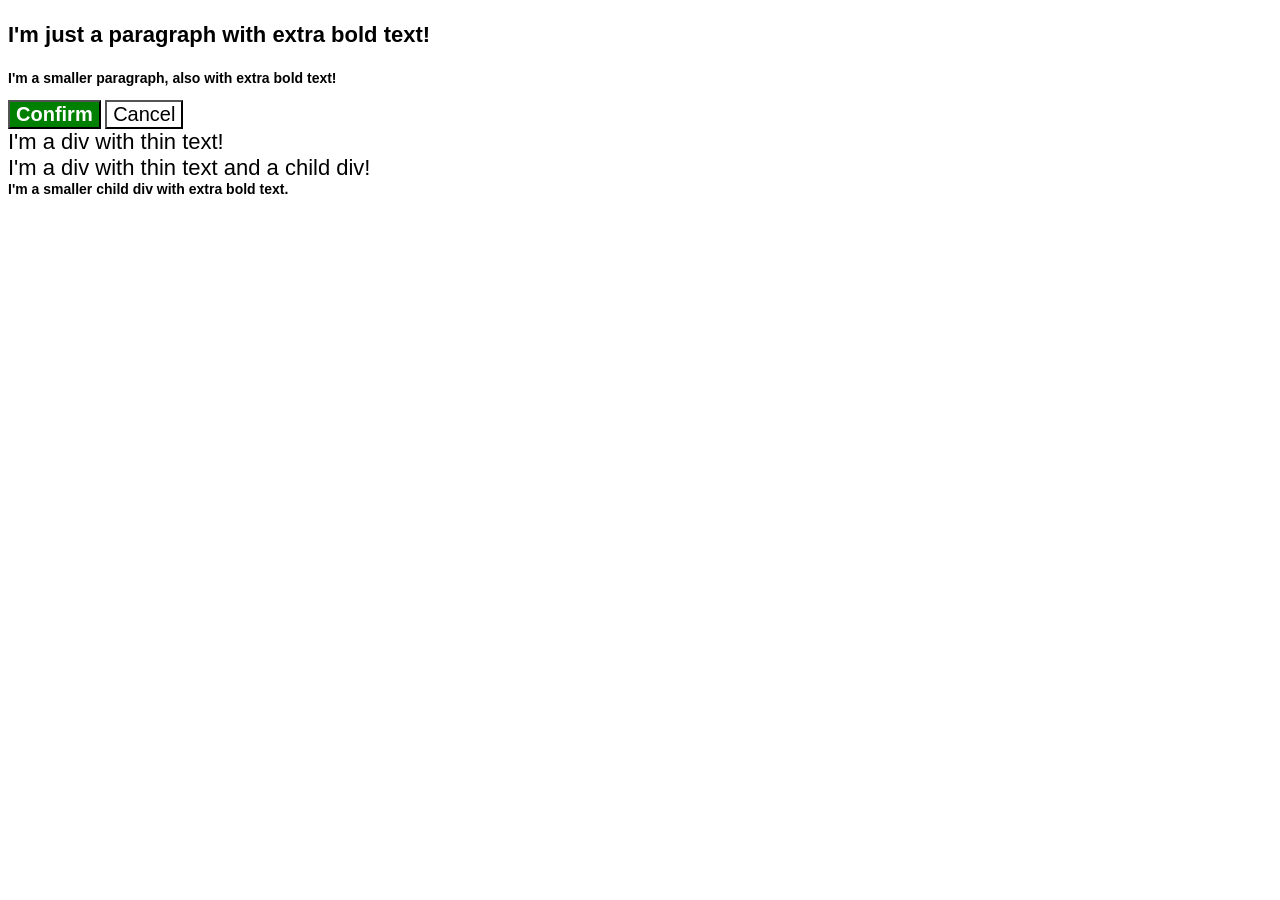
<file: foundations/cascade/01-cascade-fix/index.html>
<!DOCTYPE html>
<html lang="en">
  <head>
    <meta charset="UTF-8">
    <meta http-equiv="X-UA-Compatible" content="IE=edge">
    <meta name="viewport" content="width=device-width, initial-scale=1.0">
    <title>Fix the Cascade</title>
    <link rel="stylesheet" href="style.css">
  </head>
  <body>
    <p class="para">I'm just a paragraph with extra bold text!</p>
    <p class="small-para">I'm a smaller paragraph, also with extra bold text!</p>

    <button id="confirm-button" class="button confirm">Confirm</button>
    <button id="cancel-button" class="button cancel">Cancel</button>

    <div class="text">I'm a div with thin text!</div>
    <div class="text">I'm a div with thin text and a child div!
      <div class="text child">I'm a smaller child div with extra bold text.</div>
    </div>
  </body>
</html>
</file>
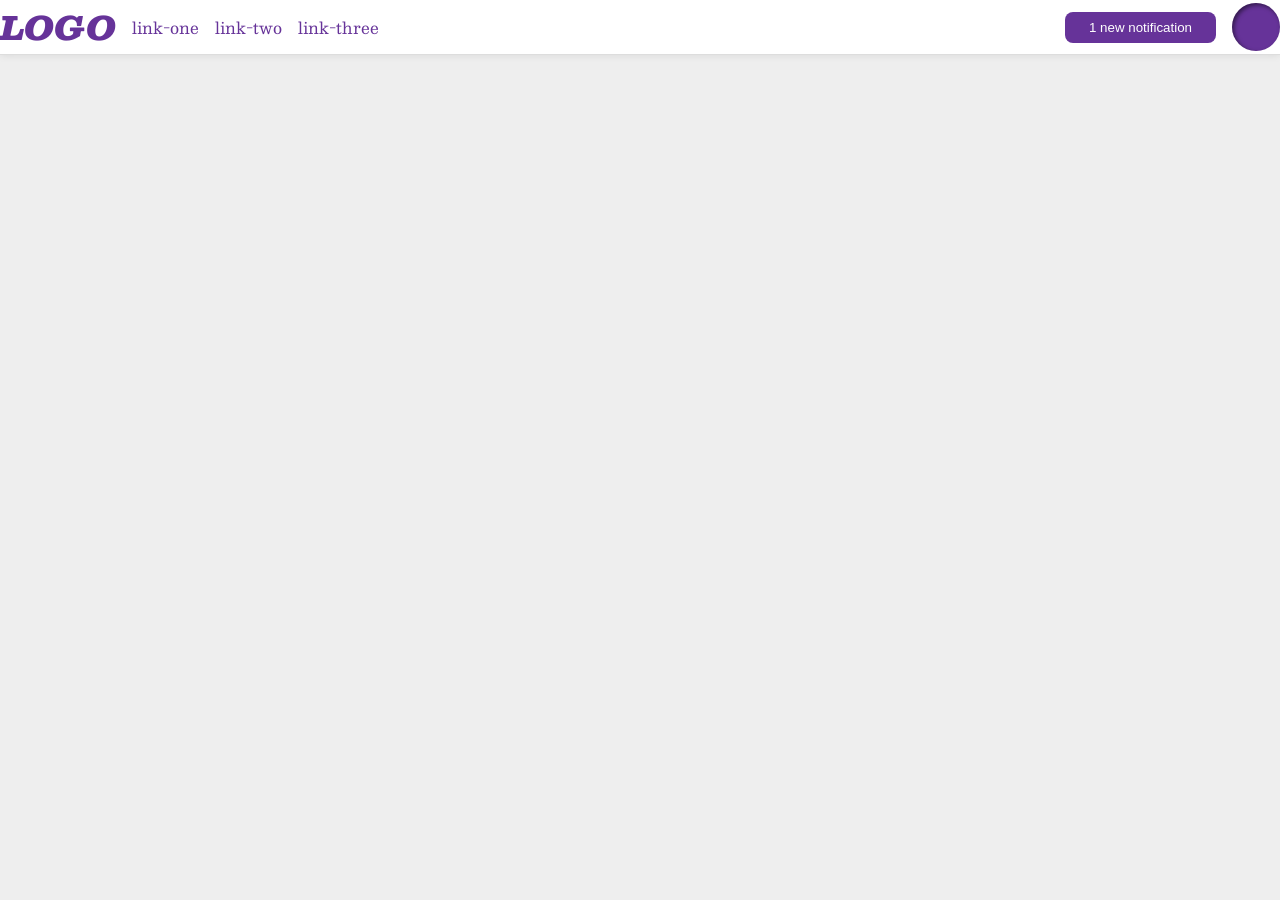
<file: foundations/flex/03-flex-header-2/index.html>
<!DOCTYPE html>
<html lang="en">
  <head>
    <meta charset="UTF-8">
    <meta http-equiv="X-UA-Compatible" content="IE=edge">
    <meta name="viewport" content="width=device-width, initial-scale=1.0">
    <title>Flex Header 2</title>
    <link rel="stylesheet" href="style.css">
  </head>
  <body>
    <div class="header">
      <div class="left">
        <div class="logo">
          LOGO
        </div>
        <ul class="links">
          <li><a href="https://google.com">link-one</a></li>
          <li><a href="https://google.com">link-two</a></li>
          <li><a href="https://google.com">link-three</a></li>
        </ul>
      </div>
      <div class="right">
        <button class="notifications">
          1 new notification
        </button>
        <div class="profile-image"></div>
    </div>
    </div>
  </body>
</html>
</file>
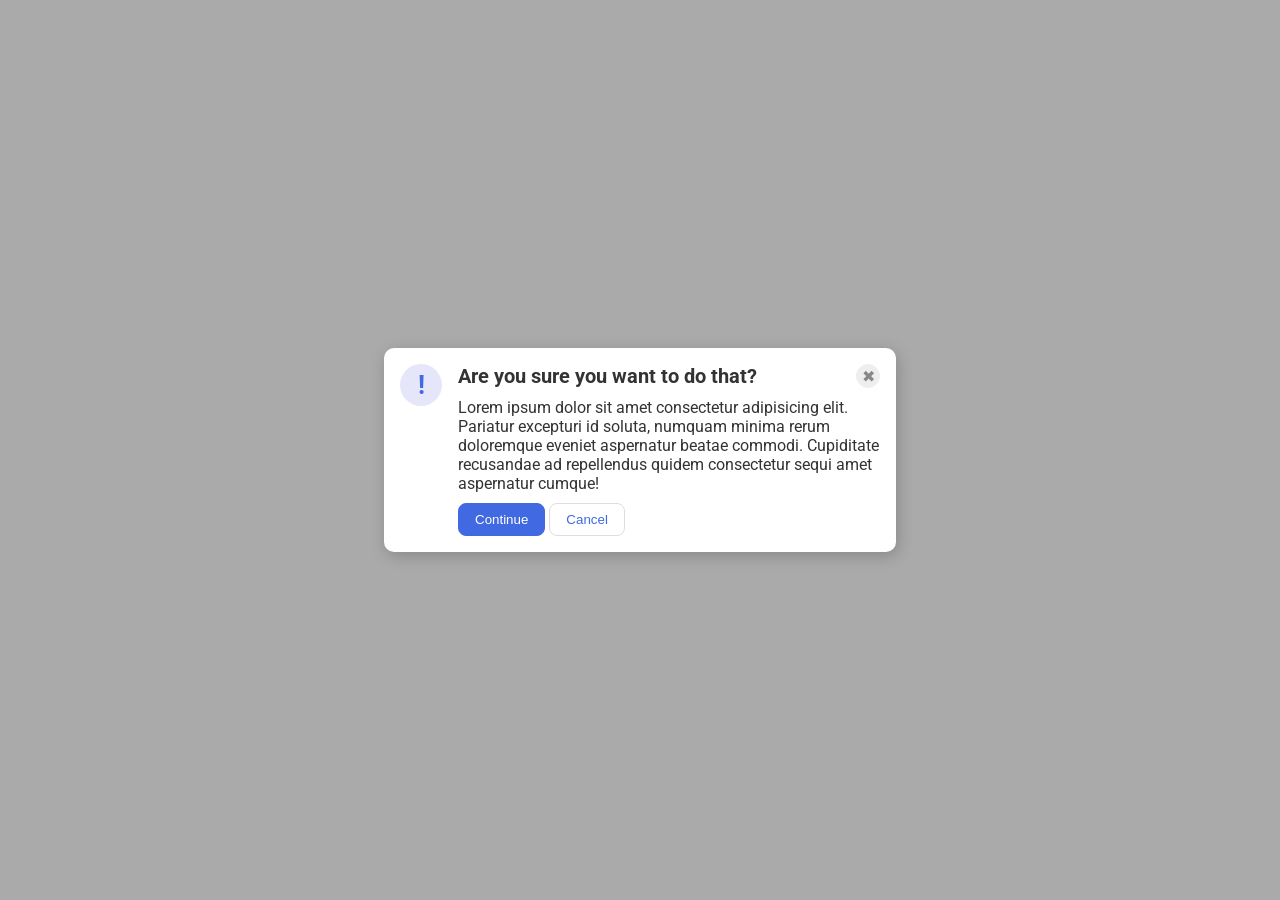
<file: foundations/flex/05-flex-modal/index.html>
<!DOCTYPE html>
<html lang="en">
  <head>
    <meta charset="UTF-8">
    <meta http-equiv="X-UA-Compatible" content="IE=edge">
    <meta name="viewport" content="width=device-width, initial-scale=1.0">
    <link rel="stylesheet" href="style.css">
    <title>Modal</title>
  </head>
  <body>
    <div class="modal">
      <div class="icon">!</div>
      <div class="container">
        <div class="first">
          <div class="header">Are you sure you want to do that?</div>
          <button class="close-button">✖</button>
        </div>
        <div class="text">Lorem ipsum dolor sit amet consectetur adipisicing elit. Pariatur excepturi id soluta, numquam minima rerum doloremque eveniet aspernatur beatae commodi. Cupiditate recusandae ad repellendus quidem consectetur sequi amet aspernatur cumque!</div>
        <button class="continue">Continue</button>
        <button class="cancel">Cancel</button>
      </div>
    </div>
  </body>
</html>
</file>
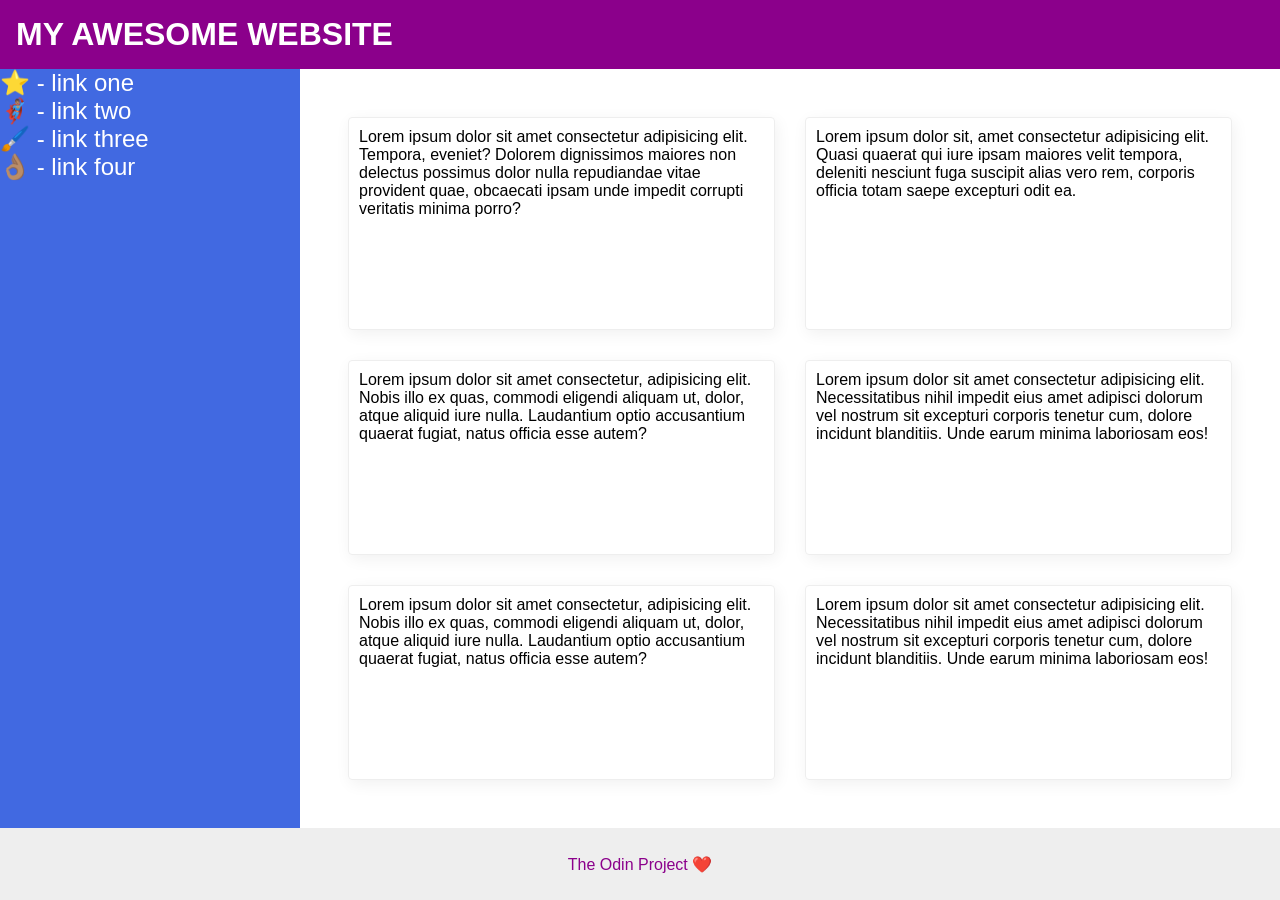
<file: foundations/flex/07-flex-layout-2/index.html>
<!DOCTYPE html>
<html lang="en">
  <head>
    <meta charset="UTF-8">
    <meta http-equiv="X-UA-Compatible" content="IE=edge">
    <meta name="viewport" content="width=device-width, initial-scale=1.0">
    <title>The Holy Grail</title>
    <link rel="stylesheet" href="style.css">
  </head>
  <body>
    <div class="header">
      MY AWESOME WEBSITE
    </div>

    <div class="content">
      <div class="sidebar">
        <ul>
          <li><a href="#">⭐ - link one</a></li>
          <li><a href="#">🦸🏽‍♂️ - link two</a></li>
          <li><a href="#">🖌️ - link three</a></li>
          <li><a href="#">👌🏽 - link four</a></li>
        </ul>
      </div>

      <div class="card-bar">
        <div class="card">Lorem ipsum dolor sit amet consectetur adipisicing elit. Tempora, eveniet? Dolorem dignissimos maiores non delectus possimus dolor nulla repudiandae vitae provident quae, obcaecati ipsam unde impedit corrupti veritatis minima porro?</div>
        <div class="card">Lorem ipsum dolor sit, amet consectetur adipisicing elit. Quasi quaerat qui iure ipsam maiores velit tempora, deleniti nesciunt fuga suscipit alias vero rem, corporis officia totam saepe excepturi odit ea.</div>
        <div class="card">Lorem ipsum dolor sit amet consectetur, adipisicing elit. Nobis illo ex quas, commodi eligendi aliquam ut, dolor, atque aliquid iure nulla. Laudantium optio accusantium quaerat fugiat, natus officia esse autem?</div>
        <div class="card">Lorem ipsum dolor sit amet consectetur adipisicing elit. Necessitatibus nihil impedit eius amet adipisci dolorum vel nostrum sit excepturi corporis tenetur cum, dolore incidunt blanditiis. Unde earum minima laboriosam eos!</div>
        <div class="card">Lorem ipsum dolor sit amet consectetur, adipisicing elit. Nobis illo ex quas, commodi eligendi aliquam ut, dolor, atque aliquid iure nulla. Laudantium optio accusantium quaerat fugiat, natus officia esse autem?</div>
        <div class="card">Lorem ipsum dolor sit amet consectetur adipisicing elit. Necessitatibus nihil impedit eius amet adipisci dolorum vel nostrum sit excepturi corporis tenetur cum, dolore incidunt blanditiis. Unde earum minima laboriosam eos!</div>
      </div>
    </div>
    <div class="footer">
      The Odin Project ❤️
    </div>
  </body>
</html>
</file>
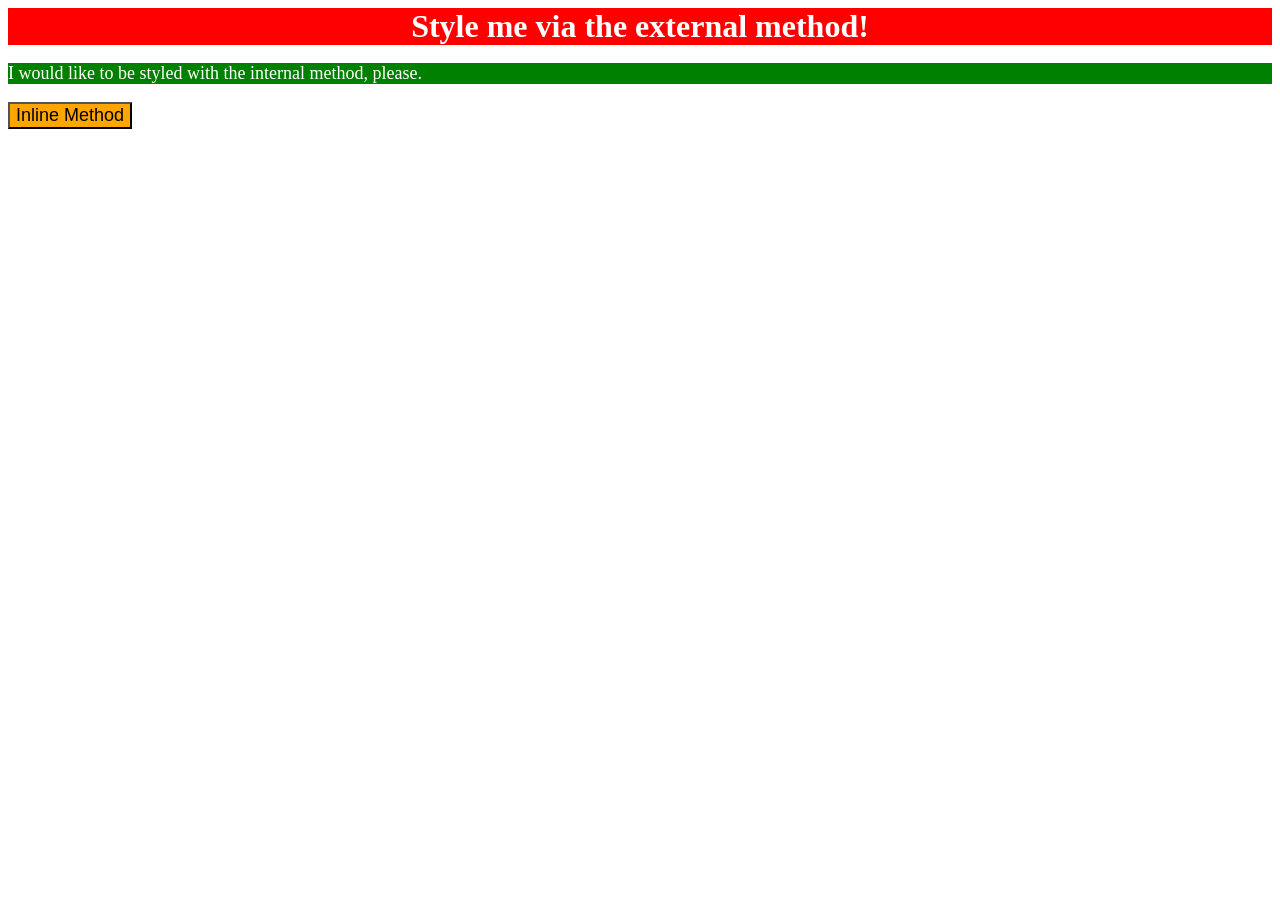
<file: foundations/intro-to-css/01-css-methods/index.html>
<!DOCTYPE html>
<html lang="en">
  <head>
    <meta charset="UTF-8">
    <meta http-equiv="X-UA-Compatible" content="IE=edge">
    <meta name="viewport" content="width=device-width, initial-scale=1.0">
    <title>Methods for Adding CSS</title>
    <link rel="stylesheet" href="style.css">
    <style>
      p {
        background-color: green;
        color: white;
        font-size: 18px;
      }
    </style>
  </head>
  <body>
    <div>Style me via the external method!</div>
    <p>I would like to be styled with the internal method, please.</p>
    <button style="background-color: orange; font-size: 18px;">Inline Method</button>
  </body>
</html>
</file>
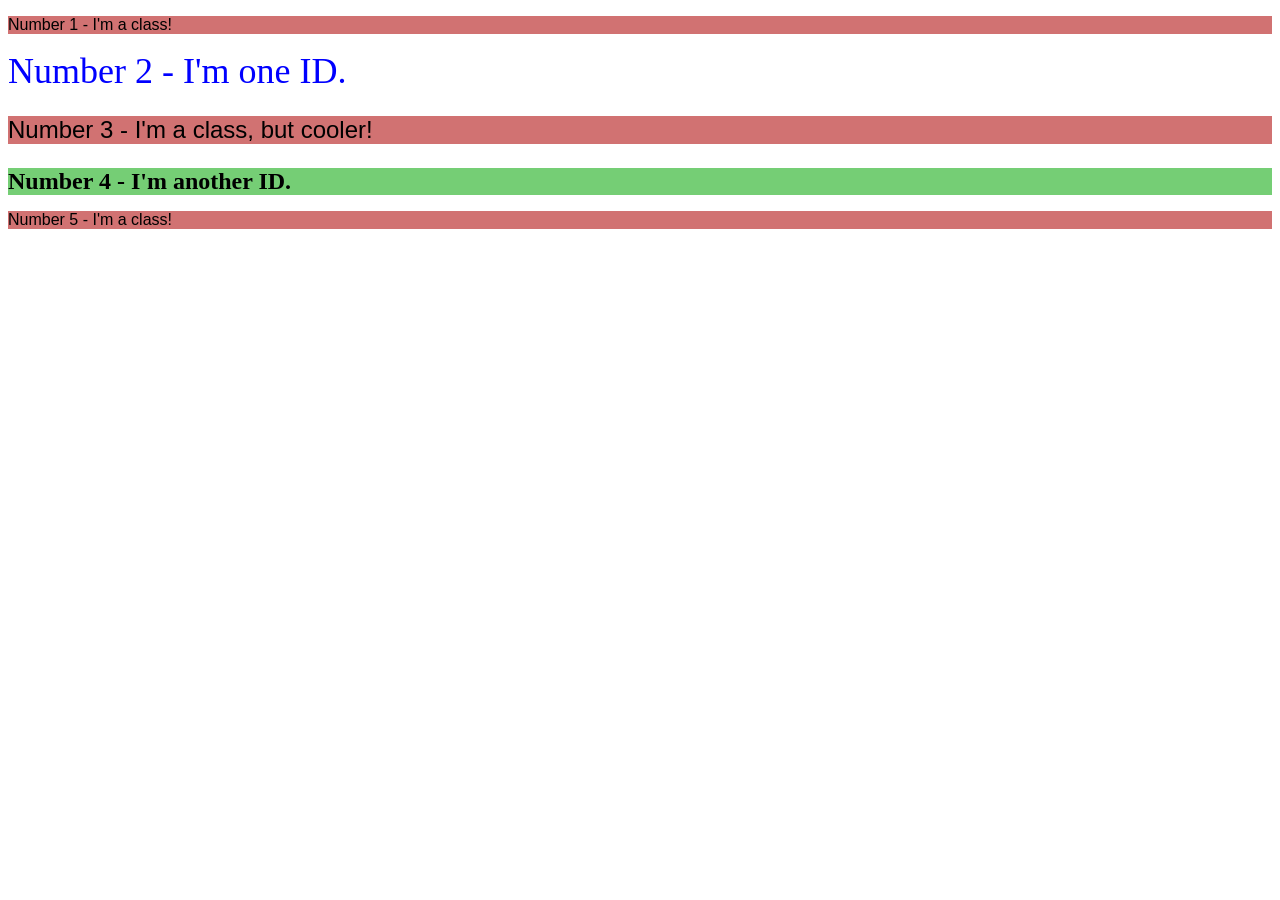
<file: foundations/intro-to-css/02-class-id-selectors/index.html>
<!DOCTYPE html>
<html lang="en">
  <head>
    <meta charset="UTF-8">
    <meta http-equiv="X-UA-Compatible" content="IE=edge">
    <meta name="viewport" content="width=device-width, initial-scale=1.0">
    <title>Class and ID Selectors</title>
    <link rel="stylesheet" href="style.css">
  </head>
  <body>
    <p class="odd">Number 1 - I'm a class!</p>
    <div id="second">Number 2 - I'm one ID.</div>
    <p class="odd third">Number 3 - I'm a class, but cooler!</p>
    <div id="fourth">Number 4 - I'm another ID.</div>
    <p class="odd">Number 5 - I'm a class!</p>
  </body>
</html>
</file>
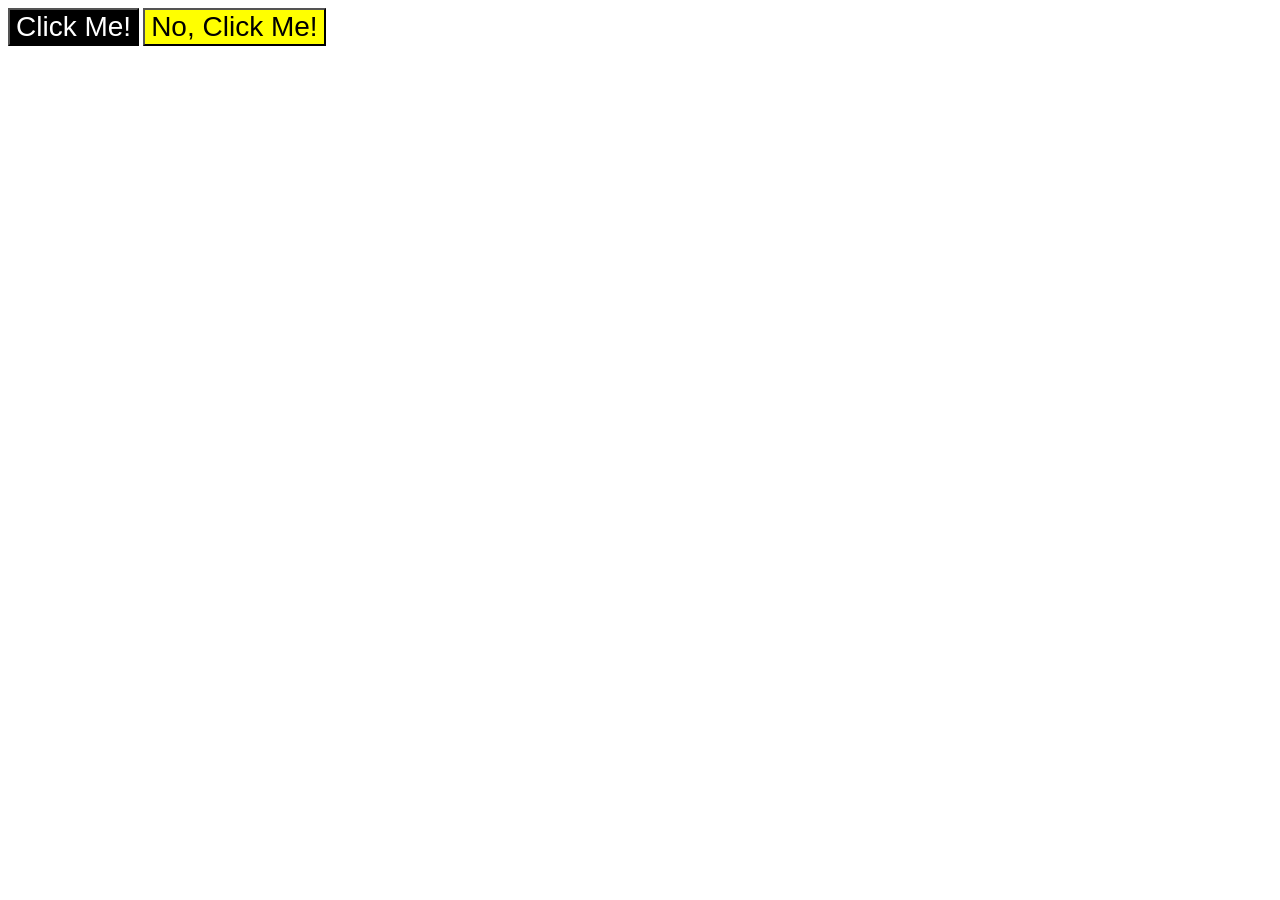
<file: foundations/intro-to-css/03-grouping-selectors/index.html>
<!DOCTYPE html>
<html lang="en">
  <head>
    <meta charset="UTF-8">
    <meta http-equiv="X-UA-Compatible" content="IE=edge">
    <meta name="viewport" content="width=device-width, initial-scale=1.0">
    <title>Grouping Selectors</title>
    <link rel="stylesheet" href="style.css">
  </head>
  <body>
    <button class="first">Click Me!</button>
    <button class="second">No, Click Me!</button>
  </body>
</html>
</file>
<file: foundations/cascade/01-cascade-fix/style.css>
body {
  font-family: Arial, Helvetica, sans-serif;
}

.para,
.small-para {
  color: hsl(0, 0%, 0%);
  font-weight: 800;
}

.small-para {
  font-size: 14px;
  font-weight: 800;
}

.para {
  font-size: 22px;
}

.button.confirm {
  background: green;
  color: white;
  font-weight: bold;
} 

.button {
  background-color: rgb(255, 255, 255);
  color: rgb(0, 0, 0);
  font-size: 20px;
}

div.text.child {
  color: rgb(0, 0, 0);
  font-weight: 800;
  font-size: 14px;
}

div.text {
  color: rgb(0, 0, 0);
  font-size: 22px;
  font-weight: 100;
}
</file>
<file: foundations/flex/03-flex-header-2/style.css>
/* this is some magical font-importing.  
you'll learn about it later. */
@import url('https://fonts.googleapis.com/css2?family=Besley:ital,wght@0,400;1,900&display=swap');

body {
  margin: 0;
  background: #eee;
  font-family: Besley, serif;
}

.right,
.left {
  display:flex;
  gap: 16px;
  align-items:center;
}

.header {
  background: white;
  border-bottom: 1px solid #ddd;
  box-shadow: 0 0 8px rgba(0,0,0,.1);
  display:flex;
  justify-content: space-between;
  align-items: center;

}

.profile-image {
  background: rebeccapurple;
  box-shadow: inset 2px 2px 4px rgba(0,0,0,.5);
  border-radius: 50%;
  width: 48px;
  height: 48px;
}

.logo {
  color: rebeccapurple;
  font-size: 32px;
  font-weight: 900;
  font-style: italic;
  margin:0px;
}

button {
  border: none;
  border-radius: 8px;
  background: rebeccapurple;
  color: white;
  padding: 8px 24px;
}

a {
  /* this removes the line under our links */
  text-decoration: none;
  color: rebeccapurple;
}

ul {
  list-style-type: none;
  display:flex;
  gap: 16px;
  margin:0px;
  padding: 0px;
}
</file>
<file: foundations/flex/05-flex-modal/style.css>
@import url('https://fonts.googleapis.com/css2?family=Roboto:wght@400;700&display=swap');

html, body {
  height: 100%;
}

body {
  font-family: Roboto, sans-serif;
  margin: 0;
  background: #aaa;
  color: #333;
  /* I'll give you this one for free lol */
  display: flex;
  align-items: center;
  justify-content: center;
}

.modal {
  background: white;
  width: 480px;
  border-radius: 10px;
  box-shadow: 2px 4px 16px rgba(0,0,0,.2);
  padding: 16px;
  margin: 16px;
  display:flex;
  gap: 16px;
}

.icon {
  color: royalblue;
  font-size: 26px;
  font-weight: 700;
  background: lavender;
  width: 42px;
  height: 42px;
  border-radius: 50%;
  display: flex;
  align-items: center;
  justify-content: center;
  flex: 0 0 auto;
}

.close-button {
  background: #eee;
  border-radius: 50%;
  color: #888;
  font-weight: 400;
  font-size: 16px;
  height: 24px;
  width: 24px;
  display: flex;
  align-items: center;
  justify-content: center;
  border: 1px solid #eee;
  padding: 0;
}

button {
  cursor: pointer;
  padding: 8px 16px;
  border-radius: 8px;
}

button.continue {
  background: royalblue;
  border: 1px solid royalblue;
  color: white;
}

button.cancel {
  background: white;
  border: 1px solid #ddd;
  color: royalblue;
}

.header {
  font-weight: bold;
  font-size: 20px;
}

.first {
  display: flex;
  justify-content: space-between;
  margin-bottom: 10px;
}

.text {
  margin-bottom: 10px;;
}
</file>
<file: foundations/flex/07-flex-layout-2/style.css>
body {
  font-family: -apple-system, BlinkMacSystemFont, 'Segoe UI', Roboto, Oxygen, Ubuntu, Cantarell, 'Open Sans', 'Helvetica Neue', sans-serif;
  margin: 0;
  min-height: 100vh;
  display:flex;
  flex-direction: column;
  justify-content: space-between;
}

.header {
  background: darkmagenta;
  color: white;
  font-size: 32px;
  font-weight: 900;
  display:flex;
  align-items: center;
  padding: 16px;
}

.footer {
  height: 72px;
  background: #eee;
  color: darkmagenta;
  display:flex;
  justify-content: center;
  align-items: center;
}

.sidebar {
  width: 300px;
  background: royalblue;
  box-sizing: border-box;
}

.card {
  border: 1px solid #eee;
  box-shadow: 2px 4px 16px rgba(0,0,0,.06);
  border-radius: 4px;
  padding:10px;
  display:flex;
  flex:1;
  flex-basis: 300px;
}

.sidebar {
  display: flex;
  width: 300px;
  flex-shrink: 0;
  flex-grow: 0;
}

.card-bar{
  display:flex;
  flex:3;
  flex-wrap:wrap;
  padding:48px;
  gap:30px;
}

.content {
  display: flex;
  flex:1;
}

a {
  font-size: 24px;
  color: white;
  text-decoration: none;
}
ul {
  list-style-type: none;
  margin:0px;
  padding:0px;
}
</file>
<file: foundations/intro-to-css/01-css-methods/style.css>
div {
    background-color: red;
    color: white;
    font-size: 32px;
    text-align: center;
    font-weight: bold;
}
</file>
<file: foundations/intro-to-css/02-class-id-selectors/style.css>
/* Add CSS Styling */

.odd {
    background-color: rgb(209, 114, 114);
    font-family: Verdana, DejavVu Sans, sans-serif;
}

#second {
    color: blue;
    font-size: 36px;
}

.odd.third {
    font-size: 24px;
}

#fourth {
    background-color: rgb(117, 206, 117);
    font-size: 24px;
    font-weight: bold;
}
</file>
<file: foundations/intro-to-css/03-grouping-selectors/style.css>
/* Add CSS Styling */
.first {
    background-color: black;
    color:white
}

.second {
    background-color: yellow;
}

.first,
.second {
    font-size: 28px;
    font-family: Helvetica, 'Times New Roman', sans-serif;
}
</file>
